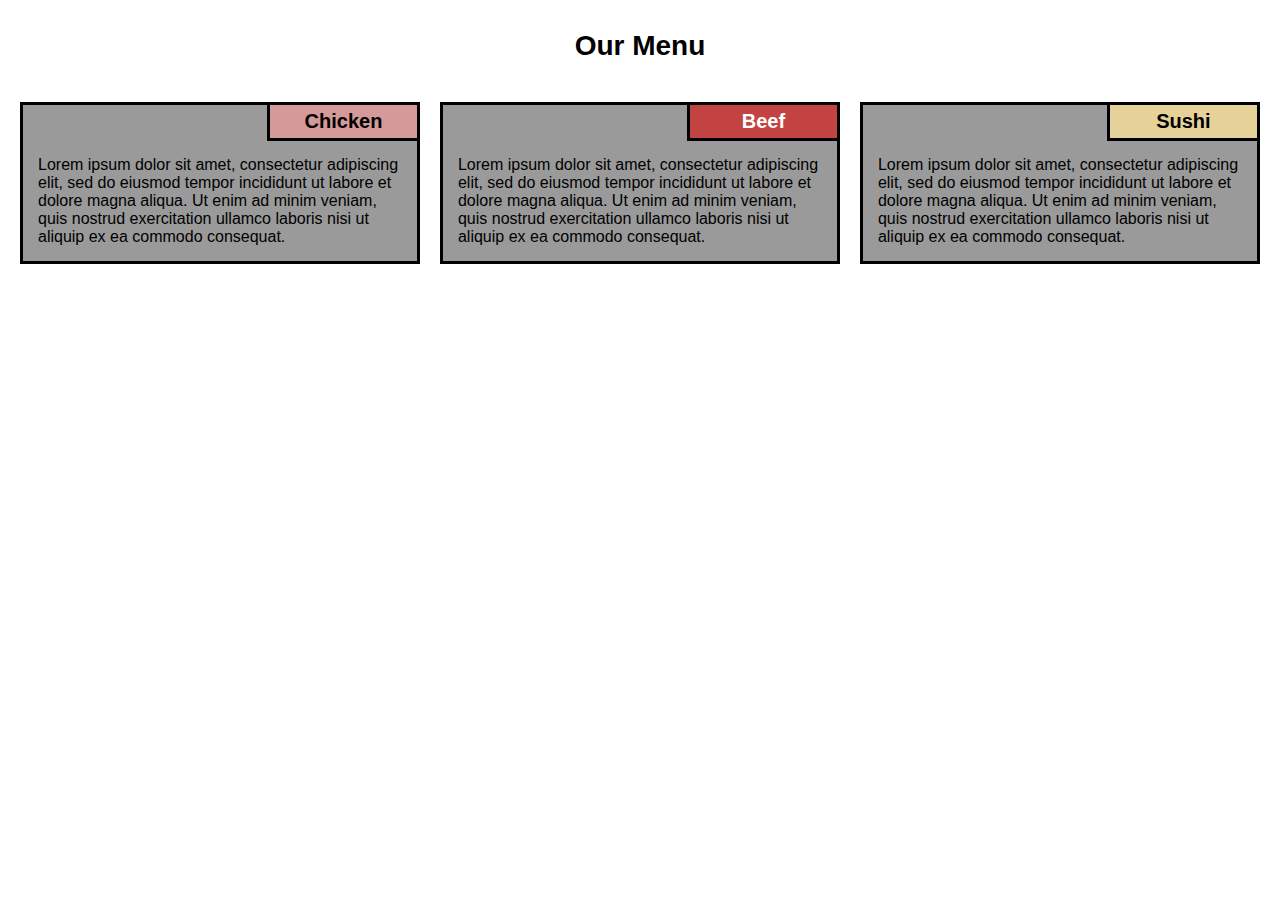
<file: week_2/index.html>
<!DOCTYPE html>
<html lang="en">
<head>
	<meta charset="UTF-8">
	<meta name="viewport" content="width=device-width, initial-scale=1">
	<title>Assignment Solution for Module 2</title>
	<link rel="stylesheet" href="css/styles.css">
</head>
<body>
<h1>Our Menu</h1>

<div class="row">
	<div class="col-lg-4 col-md-6 col-sd-12">
		<div class="container">
			<h2 id="p1">Chicken</h2>
			<p>Lorem ipsum dolor sit amet, consectetur adipiscing elit, sed do eiusmod tempor incididunt ut labore et dolore magna aliqua. Ut enim ad minim veniam, quis nostrud exercitation ullamco laboris nisi ut aliquip ex ea commodo consequat.</p>
		</div>
	</div>
	<div class="col-lg-4 col-md-6 col-sd-12">
		<div class="container">
			<h2 id="p2">Beef</h2>
			<p>Lorem ipsum dolor sit amet, consectetur adipiscing elit, sed do eiusmod tempor incididunt ut labore et dolore magna aliqua. Ut enim ad minim veniam, quis nostrud exercitation ullamco laboris nisi ut aliquip ex ea commodo consequat.</p>
		</div>
	</div>
	<div class="col-lg-4 col-md-12 col-sd-12">
		<div class="container">
			<h2 id="p3">Sushi</h2>
			<p>Lorem ipsum dolor sit amet, consectetur adipiscing elit, sed do eiusmod tempor incididunt ut labore et dolore magna aliqua. Ut enim ad minim veniam, quis nostrud exercitation ullamco laboris nisi ut aliquip ex ea commodo consequat.</p>
		</div>
	</div>
</div>
</body>
</html>
</file>
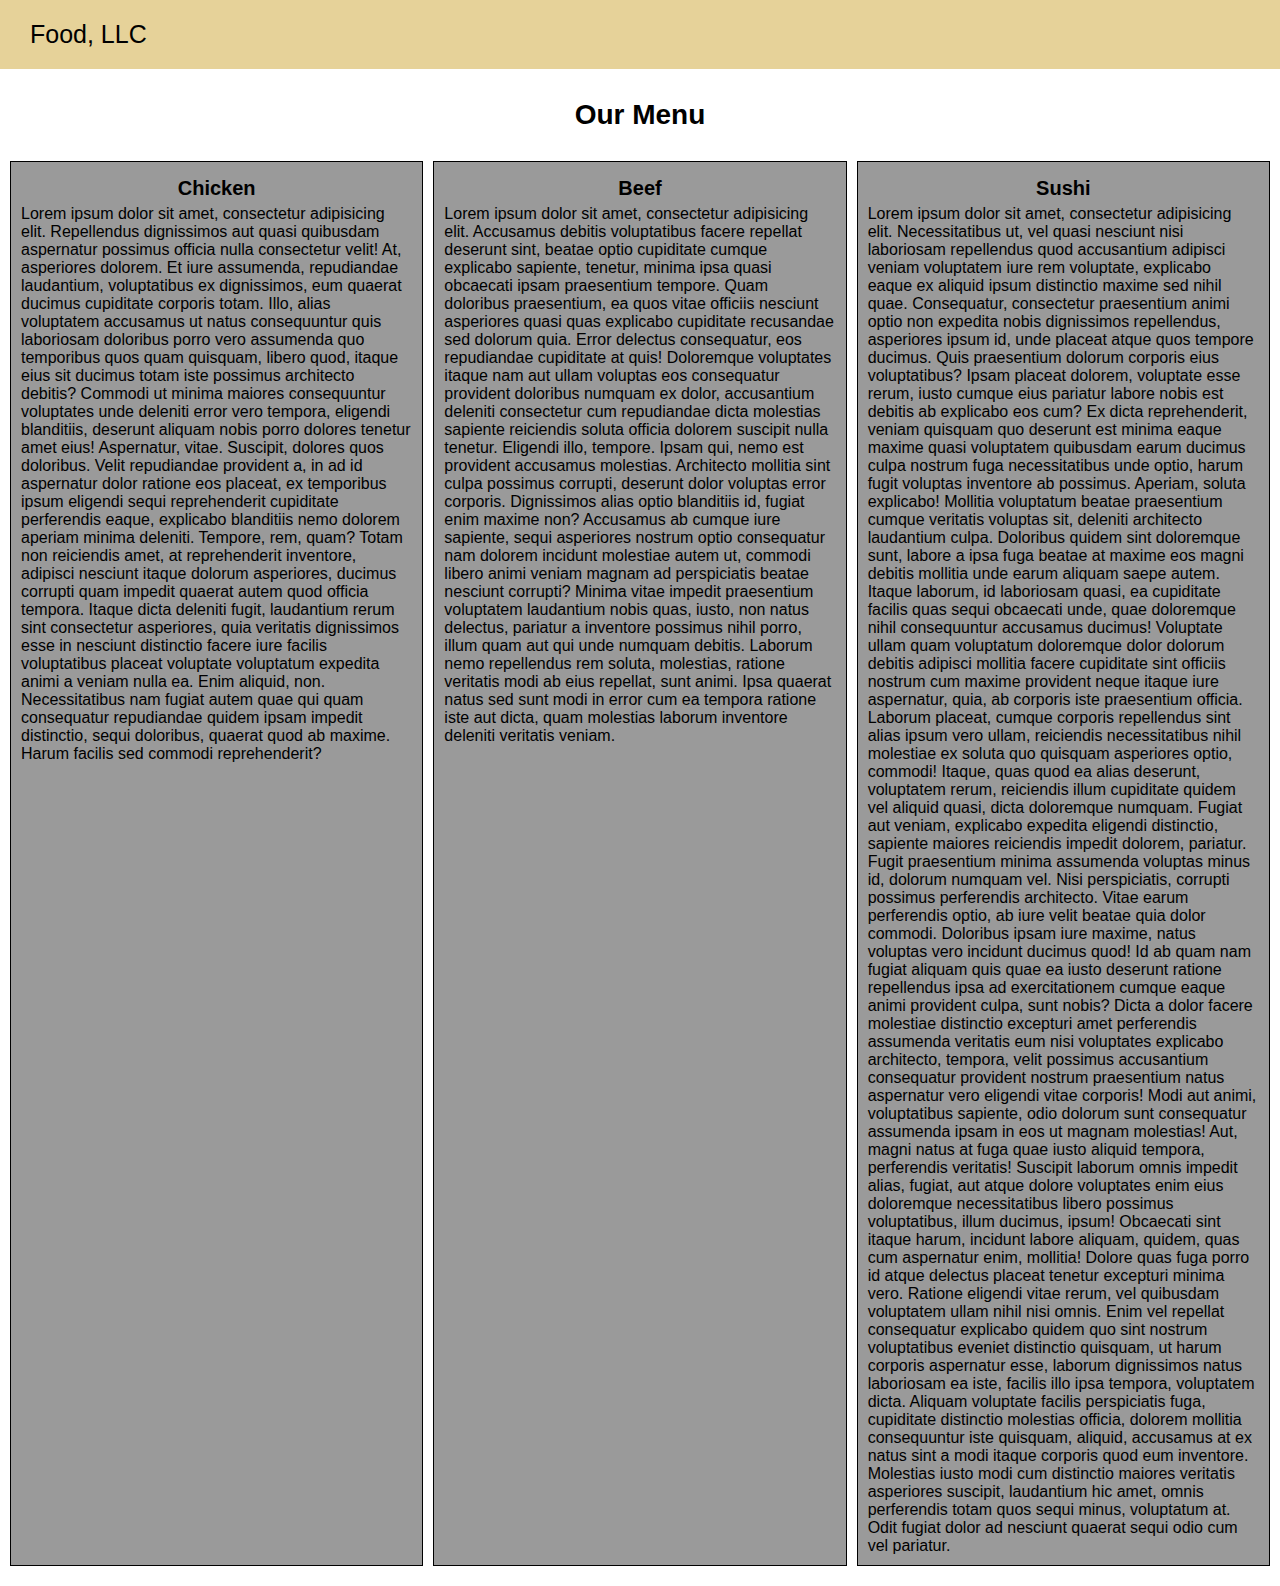
<file: week_3/index.html>
<!DOCTYPE html>
<html lang="en">
<head>
	<meta charset="UTF-8">
	<meta http-equiv="X-UA-Compatible" content="ie=edge">
	<meta name="viewport" content="width=device-width, initial-scale=1">
	<title>Assignment Solution for Module 3</title>
	<link rel="stylesheet" href="css/styles.css">
	<script src="https://ajax.googleapis.com/ajax/libs/jquery/3.5.1/jquery.min.js"></script>
	<script>
		$(function() {
			$(".toggle").on("click", function() {
				if ($(".item").hasClass("active")) {
					$(".item").removeClass("active");
				} else {
					$(".item").addClass("active");
				}
			});
		});
	</script>
</head>
<body>

<header>
	<nav id="link-top">
		<ul class="nav_links">
			<li class="logo"><a href="#">Food, LLC</a></li>
			<li class="item"><a href="#link-chicken">Chicken</a></li>
			<li class="item"><a href="#link-beef">Beef</a></li>
			<li class="item"><a href="#link-sushi">Sushi</a></li>
			<li class="toggle"><span class="bars"></span></li>
		</ul>
	</nav>
</header>

<!-- Begin page content -->
<h1>Our Menu</h1>
<div class="main_content">
	<section id="link-chicken" class="container">
		<h2>Chicken</h2>
		<p>Lorem ipsum dolor sit amet, consectetur adipisicing elit. Repellendus dignissimos aut quasi quibusdam aspernatur possimus officia nulla consectetur velit! At, asperiores dolorem. Et iure assumenda, repudiandae laudantium, voluptatibus ex dignissimos, eum quaerat ducimus cupiditate corporis totam. Illo, alias voluptatem accusamus ut natus consequuntur quis laboriosam doloribus porro vero assumenda quo temporibus quos quam quisquam, libero quod, itaque eius sit ducimus totam iste possimus architecto debitis? Commodi ut minima maiores consequuntur voluptates unde deleniti error vero tempora, eligendi blanditiis, deserunt aliquam nobis porro dolores tenetur amet eius! Aspernatur, vitae. Suscipit, dolores quos doloribus. Velit repudiandae provident a, in ad id aspernatur dolor ratione eos placeat, ex temporibus ipsum eligendi sequi reprehenderit cupiditate perferendis eaque, explicabo blanditiis nemo dolorem aperiam minima deleniti. Tempore, rem, quam? Totam non reiciendis amet, at reprehenderit inventore, adipisci nesciunt itaque dolorum asperiores, ducimus corrupti quam impedit quaerat autem quod officia tempora. Itaque dicta deleniti fugit, laudantium rerum sint consectetur asperiores, quia veritatis dignissimos esse in nesciunt distinctio facere iure facilis voluptatibus placeat voluptate voluptatum expedita animi a veniam nulla ea. Enim aliquid, non. Necessitatibus nam fugiat autem quae qui quam consequatur repudiandae quidem ipsam impedit distinctio, sequi doloribus, quaerat quod ab maxime. Harum facilis sed commodi reprehenderit?</p>
		<a href="#link-top" class="back-link">Back to Top</a>
	</section>
	<section id="link-beef" class="container">
		<h2>Beef</h2>
		<p>Lorem ipsum dolor sit amet, consectetur adipisicing elit. Accusamus debitis voluptatibus facere repellat deserunt sint, beatae optio cupiditate cumque explicabo sapiente, tenetur, minima ipsa quasi obcaecati ipsam praesentium tempore. Quam doloribus praesentium, ea quos vitae officiis nesciunt asperiores quasi quas explicabo cupiditate recusandae sed dolorum quia. Error delectus consequatur, eos repudiandae cupiditate at quis! Doloremque voluptates itaque nam aut ullam voluptas eos consequatur provident doloribus numquam ex dolor, accusantium deleniti consectetur cum repudiandae dicta molestias sapiente reiciendis soluta officia dolorem suscipit nulla tenetur. Eligendi illo, tempore. Ipsam qui, nemo est provident accusamus molestias. Architecto mollitia sint culpa possimus corrupti, deserunt dolor voluptas error corporis. Dignissimos alias optio blanditiis id, fugiat enim maxime non? Accusamus ab cumque iure sapiente, sequi asperiores nostrum optio consequatur nam dolorem incidunt molestiae autem ut, commodi libero animi veniam magnam ad perspiciatis beatae nesciunt corrupti? Minima vitae impedit praesentium voluptatem laudantium nobis quas, iusto, non natus delectus, pariatur a inventore possimus nihil porro, illum quam aut qui unde numquam debitis. Laborum nemo repellendus rem soluta, molestias, ratione veritatis modi ab eius repellat, sunt animi. Ipsa quaerat natus sed sunt modi in error cum ea tempora ratione iste aut dicta, quam molestias laborum inventore deleniti veritatis veniam.</p>
		<a href="#link-top" class="back-link">Back to Top</a>
	</section>
	<section id="link-sushi" class="container sushi">
		<h2>Sushi</h2>
		<p>Lorem ipsum dolor sit amet, consectetur adipisicing elit. Necessitatibus ut, vel quasi nesciunt nisi laboriosam repellendus quod accusantium adipisci veniam voluptatem iure rem voluptate, explicabo eaque ex aliquid ipsum distinctio maxime sed nihil quae. Consequatur, consectetur praesentium animi optio non expedita nobis dignissimos repellendus, asperiores ipsum id, unde placeat atque quos tempore ducimus. Quis praesentium dolorum corporis eius voluptatibus? Ipsam placeat dolorem, voluptate esse rerum, iusto cumque eius pariatur labore nobis est debitis ab explicabo eos cum? Ex dicta reprehenderit, veniam quisquam quo deserunt est minima eaque maxime quasi voluptatem quibusdam earum ducimus culpa nostrum fuga necessitatibus unde optio, harum fugit voluptas inventore ab possimus. Aperiam, soluta explicabo! Mollitia voluptatum beatae praesentium cumque veritatis voluptas sit, deleniti architecto laudantium culpa. Doloribus quidem sint doloremque sunt, labore a ipsa fuga beatae at maxime eos magni debitis mollitia unde earum aliquam saepe autem. Itaque laborum, id laboriosam quasi, ea cupiditate facilis quas sequi obcaecati unde, quae doloremque nihil consequuntur accusamus ducimus! Voluptate ullam quam voluptatum doloremque dolor dolorum debitis adipisci mollitia facere cupiditate sint officiis nostrum cum maxime provident neque itaque iure aspernatur, quia, ab corporis iste praesentium officia. Laborum placeat, cumque corporis repellendus sint alias ipsum vero ullam, reiciendis necessitatibus nihil molestiae ex soluta quo quisquam asperiores optio, commodi! Itaque, quas quod ea alias deserunt, voluptatem rerum, reiciendis illum cupiditate quidem vel aliquid quasi, dicta doloremque numquam. Fugiat aut veniam, explicabo expedita eligendi distinctio, sapiente maiores reiciendis impedit dolorem, pariatur. Fugit praesentium minima assumenda voluptas minus id, dolorum numquam vel. Nisi perspiciatis, corrupti possimus perferendis architecto. Vitae earum perferendis optio, ab iure velit beatae quia dolor commodi. Doloribus ipsam iure maxime, natus voluptas vero incidunt ducimus quod! Id ab quam nam fugiat aliquam quis quae ea iusto deserunt ratione repellendus ipsa ad exercitationem cumque eaque animi provident culpa, sunt nobis? Dicta a dolor facere molestiae distinctio excepturi amet perferendis assumenda veritatis eum nisi voluptates explicabo architecto, tempora, velit possimus accusantium consequatur provident nostrum praesentium natus aspernatur vero eligendi vitae corporis! Modi aut animi, voluptatibus sapiente, odio dolorum sunt consequatur assumenda ipsam in eos ut magnam molestias! Aut, magni natus at fuga quae iusto aliquid tempora, perferendis veritatis! Suscipit laborum omnis impedit alias, fugiat, aut atque dolore voluptates enim eius doloremque necessitatibus libero possimus voluptatibus, illum ducimus, ipsum! Obcaecati sint itaque harum, incidunt labore aliquam, quidem, quas cum aspernatur enim, mollitia! Dolore quas fuga porro id atque delectus placeat tenetur excepturi minima vero. Ratione eligendi vitae rerum, vel quibusdam voluptatem ullam nihil nisi omnis. Enim vel repellat consequatur explicabo quidem quo sint nostrum voluptatibus eveniet distinctio quisquam, ut harum corporis aspernatur esse, laborum dignissimos natus laboriosam ea iste, facilis illo ipsa tempora, voluptatem dicta. Aliquam voluptate facilis perspiciatis fuga, cupiditate distinctio molestias officia, dolorem mollitia consequuntur iste quisquam, aliquid, accusamus at ex natus sint a modi itaque corporis quod eum inventore. Molestias iusto modi cum distinctio maiores veritatis asperiores suscipit, laudantium hic amet, omnis perferendis totam quos sequi minus, voluptatum at. Odit fugiat dolor ad nesciunt quaerat sequi odio cum vel pariatur.</p>
		<a href="#link-top" class="back-link">Back to Top</a>
	</section>
</div>

</body>
</html>
</file>
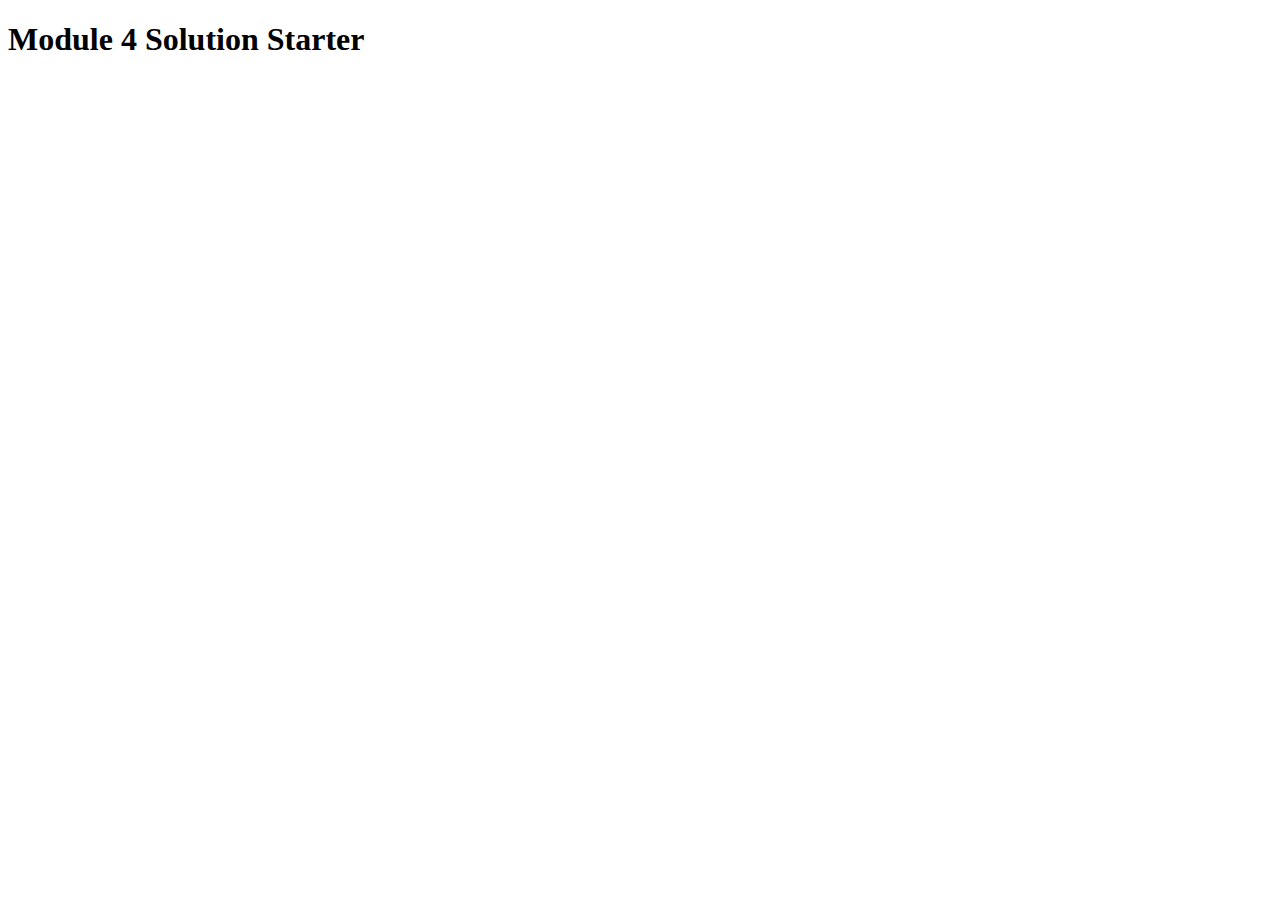
<file: week_4/index.html>
<!DOCTYPE html>
<html>
<head>
  <meta charset="utf-8">
  <title>Module 4 Solution Starter</title>
  <script>
    var names = []; // DO NOT REMOVE
  </script>
  <script src="SpeakHello.js"></script>
  <script src="SpeakGoodBye.js"></script>
  <script src="script.js"></script>
</head>
<body>
  <h1>Module 4 Solution Starter</h1>
</body>
</html>
</file>
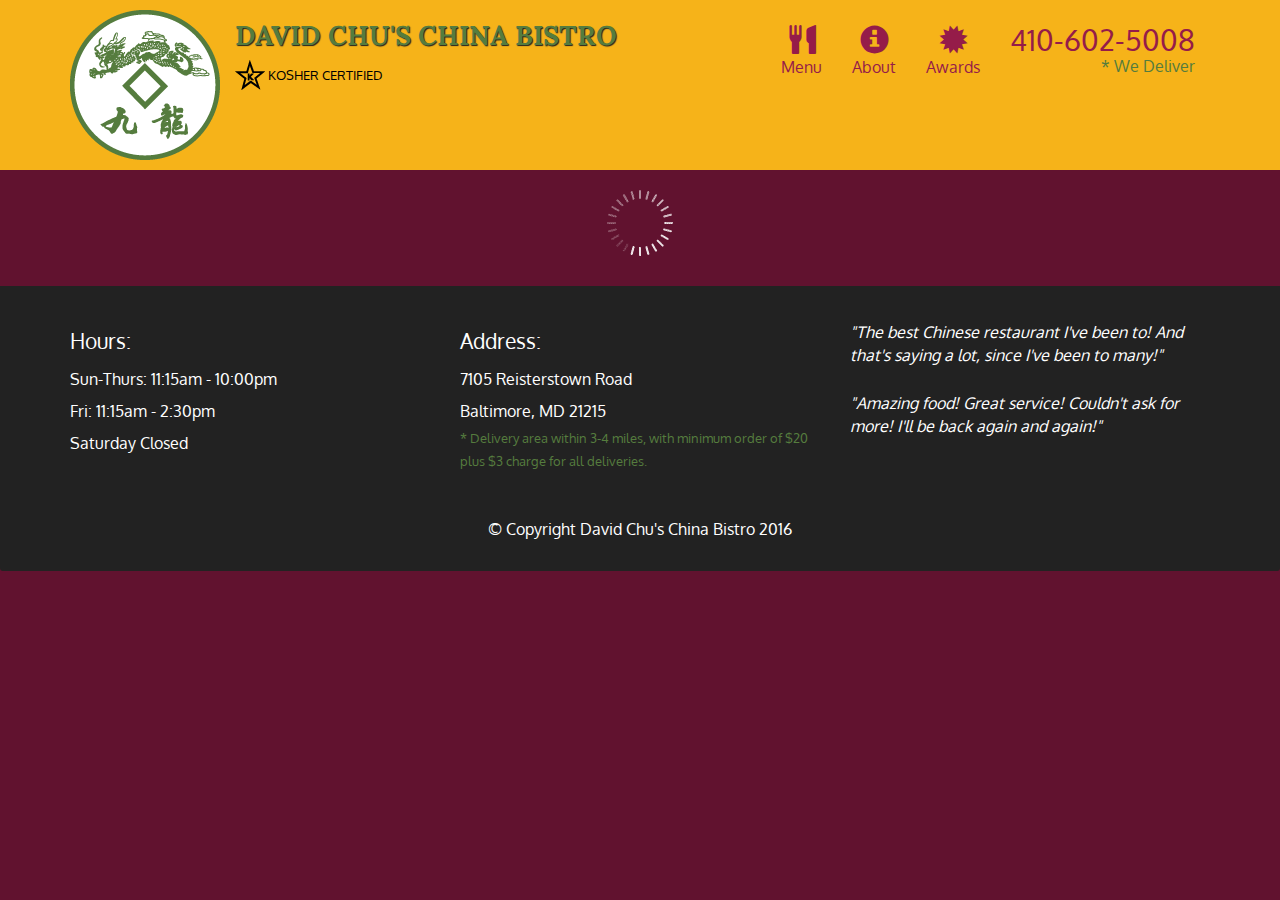
<file: week_5/index.html>
<!doctype html>
<html lang="en">
  <head>
    <meta charset="utf-8">
    <meta http-equiv="X-UA-Compatible" content="IE=edge">
    <meta name="viewport" content="width=device-width, initial-scale=1">
    <title>David Chu's China Bistro</title>
    <link rel="stylesheet" href="css/bootstrap.min.css">
    <link rel="stylesheet" href="css/styles.css">
    <link href='https://fonts.googleapis.com/css?family=Oxygen:400,300,700' rel='stylesheet' type='text/css'>
    <link href='https://fonts.googleapis.com/css?family=Lora' rel='stylesheet' type='text/css'>
  </head>
<body>
  <header>
    <nav id="header-nav" class="navbar navbar-default">
      <div class="container">
        <div class="navbar-header">
          <a href="index.html" class="pull-left visible-md visible-lg">
            <div id="logo-img" alt="Logo image"></div>
          </a>

          <div class="navbar-brand">
            <a href="index.html"><h1>David Chu's China Bistro</h1></a>
            <p>
              <img src="images/star-k-logo.png" alt="Kosher certification">
              <span>Kosher Certified</span>
            </p>
          </div>

          <button id="navbarToggle" type="button" class="navbar-toggle collapsed" data-toggle="collapse" data-target="#collapsable-nav" aria-expanded="false">
            <span class="sr-only">Toggle navigation</span>
            <span class="icon-bar"></span>
            <span class="icon-bar"></span>
            <span class="icon-bar"></span>
          </button>
        </div>
        
        <div id="collapsable-nav" class="collapse navbar-collapse">
           <ul id="nav-list" class="nav navbar-nav navbar-right">
            <li id="navHomeButton" class="visible-xs active">
              <a href="index.html">
                <span class="glyphicon glyphicon-home"></span> Home</a>
            </li>
            <li id="navMenuButton">
              <a href="#" onclick="$dc.loadMenuCategories();">
                <span class="glyphicon glyphicon-cutlery"></span><br class="hidden-xs"> Menu</a>
            </li>
            <li>
              <a href="#">
                <span class="glyphicon glyphicon-info-sign"></span><br class="hidden-xs"> About</a>
            </li>
            <li>
              <a href="#">
                <span class="glyphicon glyphicon-certificate"></span><br class="hidden-xs"> Awards</a>
            </li>
            <li id="phone" class="hidden-xs">
              <a href="tel:410-602-5008">
                <span>410-602-5008</span></a><div>* We Deliver</div>
            </li>
          </ul><!-- #nav-list -->
        </div><!-- .collapse .navbar-collapse -->
      </div><!-- .container -->
    </nav><!-- #header-nav -->
  </header>

  <div id="call-btn" class="visible-xs">
    <a class="btn" href="tel:410-602-5008">
    <span class="glyphicon glyphicon-earphone"></span>
    410-602-5008
    </a>
  </div>
  <div id="xs-deliver" class="text-center visible-xs">* We Deliver</div>

  <div id="main-content" class="container"></div>

  <footer class="panel-footer">
    <div class="container">
      <div class="row">
        <section id="hours" class="col-sm-4">
          <span>Hours:</span><br>
          Sun-Thurs: 11:15am - 10:00pm<br>
          Fri: 11:15am - 2:30pm<br>
          Saturday Closed
          <hr class="visible-xs">
        </section>
        <section id="address" class="col-sm-4">
          <span>Address:</span><br>
          7105 Reisterstown Road<br>
          Baltimore, MD 21215
          <p>* Delivery area within 3-4 miles, with minimum order of $20 plus $3 charge for all deliveries.</p>
          <hr class="visible-xs">
        </section>
        <section id="testimonials" class="col-sm-4">
          <p>"The best Chinese restaurant I've been to! And that's saying a lot, since I've been to many!"</p>
          <p>"Amazing food! Great service! Couldn't ask for more! I'll be back again and again!"</p>
        </section>
      </div>
      <div class="text-center">&copy; Copyright David Chu's China Bistro 2016</div>
    </div>
  </footer>

  <!-- jQuery (Bootstrap JS plugins depend on it) -->
  <script src="js/jquery-2.1.4.min.js"></script>
  <script src="js/bootstrap.min.js"></script>
  <script src="js/ajax-utils.js"></script>
  <script src="js/script.js"></script>
</body>
</html>
</file>
<file: week_2/css/styles.css>
/********** Base styles **********/
* {
  box-sizing: border-box;
  margin: 0;
  padding: 0;
  font-family: Arial, Helvetica, sans-serif;
}

body {
  margin-right: 10px;
  margin-left: 10px;
}

h1 {
  margin-top: 30px;
  margin-bottom: 30px;
  text-align: center;
  font-size: 175%;
}

h2 {
  width: 150px;
  padding: 5px;
  border-bottom: 3px solid black;
  border-left: 3px solid black;
  text-align: center;
  font-size: 125%;
  float: right;
}

p {
  padding: 15px;
  clear: right;
}

#p1 {
  background-color: #D69999;
}

#p2 {
  background-color: #C24341; 
  color: white;
}

#p3 {
  background-color: #E6D299;
}

.container {
  margin: 10px;
  border: 3px solid black;
  background-color: #9a9a9a;
  position: relative;
}

/* Simple Responsive Framework. */
.row {
  width: 100%;
}

/********** Large devices only **********/
@media (min-width: 992px) {
  .col-lg-1, .col-lg-2, .col-lg-3, .col-lg-4, .col-lg-5, .col-lg-6, .col-lg-7, .col-lg-8, .col-lg-9, .col-lg-10, .col-lg-11, .col-lg-12 {
    float: left;
  }
  .col-lg-1 {
    width: 8.33%;
  }
  .col-lg-2 {
    width: 16.66%;
  }
  .col-lg-3 {
    width: 25%;
  }
  .col-lg-4 {
    width: 33.33%;
  }
  .col-lg-5 {
    width: 41.66%;
  }
  .col-lg-6 {
    width: 50%;
  }
  .col-lg-7 {
    width: 58.33%;
  }
  .col-lg-8 {
    width: 66.66%;
  }
  .col-lg-9 {
    width: 74.99%;
  }
  .col-lg-10 {
    width: 83.33%;
  }
  .col-lg-11 {
    width: 91.66%;
  }
  .col-lg-12 {
    width: 100%;
  }
}

/********** Medium devices only **********/
@media (min-width: 768px) and (max-width: 991px) {
  .col-md-1, .col-md-2, .col-md-3, .col-md-4, .col-md-5, .col-md-6, .col-md-7, .col-md-8, .col-md-9, .col-md-10, .col-md-11, .col-md-12 {
    float: left;
  }
  .col-md-1 {
    width: 8.33%;
  }
  .col-md-2 {
    width: 16.66%;
  }
  .col-md-3 {
    width: 25%;
  }
  .col-md-4 {
    width: 33.33%;
  }
  .col-md-5 {
    width: 41.66%;
  }
  .col-md-6 {
    width: 50%;
  }
  .col-md-7 {
    width: 58.33%;
  }
  .col-md-8 {
    width: 66.66%;
  }
  .col-md-9 {
    width: 74.99%;
  }
  .col-md-10 {
    width: 83.33%;
  }
  .col-md-11 {
    width: 91.66%;
  }
  .col-md-12 {
    width: 100%;
  }
}

/********** Small devices only **********/
@media (max-width: 767px) {
  .col-sd-1, .col-sd-2, .col-sd-3, .col-sd-4, .col-sd-5, .col-sd-6, .col-sd-7, .col-sd-8, .col-sd-9, .col-sd-10, .col-sd-11, .col-sd-12 {
    float: left;
  }
  .col-sd-1 {
    width: 8.33%;
  }
  .col-sd-2 {
    width: 16.66%;
  }
  .col-sd-3 {
    width: 25%;
  }
  .col-sd-4 {
    width: 33.33%;
  }
  .col-sd-5 {
    width: 41.66%;
  }
  .col-sd-6 {
    width: 50%;
  }
  .col-sd-7 {
    width: 58.33%;
  }
  .col-sd-8 {
    width: 66.66%;
  }
  .col-sd-9 {
    width: 74.99%;
  }
  .col-sd-10 {
    width: 83.33%;
  }
  .col-sd-11 {
    width: 91.66%;
  }
  .col-sd-12 {
    width: 100%;
  }
}
</file>
<file: week_3/css/styles.css>
/********** Base styles **********/
* {
  box-sizing: border-box;
  margin: 0;
  padding: 0;
}

body {
  font-family: Arial, Helvetica, sans-serif;
}

h1 {
  margin-top: 30px;
  margin-bottom: 30px;
  text-align: center;
  font-size: 175%;
}

h2 {
  text-align: center;
  font-size: 125%;
  padding: 5px;
}

.container {
  border: 1px solid black;
  background-color: #9a9a9a;
  padding: 10px;
}

header nav {
  background: #E6D299;
  padding: 5px 20px;
}

ul {
  list-style-type: none;
}

a {
  color: black;
  text-decoration: none;
}

.back-link {
  text-decoration: underline;
}

a:hover {
  text-decoration: underline;
}

.nav_links li {
  padding: 15px 5px;
}

.nav_links li a {
  display: block;
}

.logo a {
  font-size: 25px;
  text-decoration: none;
}

/********** Mobile menu **********/
.nav_links {
  display: flex;
  flex-wrap: wrap;
  justify-content: space-between;
  align-items: center;
}

.toggle {
  order: 1;
}

.item {
  width: 100%;
  text-align: center;
  order: 2;
  display: none;
}

.item.active {
  display: block;
}

.main_content {
  margin: 10px;
  display: grid;
  grid-template-columns: 1fr;
  grid-gap: 10px 10px;
}

/********** Navbar Toggle **********/
.toggle {
  cursor:pointer;
}
.bars {
  background: black;
  display: inline-block;
  height: 2px;
  position: relative;
  width: 18px;
}
.bars:before,
.bars:after {
  background: black;
  content: '';
  display: block;
  height: 100%;
  position: absolute;
  width: 100%;
}
.bars:before {
  top: -10px;
}
.bars:after {
  top: -5px;
}

/********** Tablet menu **********/
@media all and (min-width: 468px) {
  .nav_links {
    justify-content: center;
  }
  .item {
    display: block;
    width: auto;
  }
  .toggle {
      display: none;
  }
  .logo {
      flex: 1;
  }
  .nav_links li {
      padding: 15px 10px;
  }
  .main_content {
    grid-template-columns: 1fr 1fr;
    grid-template-rows: auto auto;
  }
  .sushi {
    grid-column: 1 / 3;
  }
}

/********** Desktop menu **********/
@media all and (min-width: 768px) {
  .item {
      display: none;
  }
  .toggle {
      display: none;
  }
  .main_content {
    grid-template-columns: 1fr 1fr 1fr;
  }
  .sushi {
    grid-column: 3 / 3;
  }
  .back-link {
    display: none;
  }
}
</file>
<file: week_5/css/styles.css>
body {
  font-size: 16px;
  color: #fff;
  background-color: #61122f;
  font-family: 'Oxygen', sans-serif;
}

/** HEADER **/
#header-nav {
  background-color: #f6b319;
  border-radius: 0;
  border: 0;
}

#logo-img {
  background: url('../images/restaurant-logo_large.png') no-repeat;
  width: 150px;
  height: 150px;
  margin: 10px 15px 10px 0;
}

.navbar-brand {
  padding-top: 25px;
}
.navbar-brand h1 { /* Restaurant name */
  font-family: 'Lora', serif;
  color: #557c3e;
  font-size: 1.5em;
  text-transform: uppercase;
  font-weight: bold;
  text-shadow: 1px 1px 1px #222;
  margin-top: 0;
  margin-bottom: 0;
  line-height: .75;
}
.navbar-brand a:hover, .navbar-brand a:focus {
  text-decoration: none;
}
.navbar-brand p { /* Kosher cert */
  color: #000;
  text-transform: uppercase;
  font-size: .7em;
  margin-top: 15px;
}
.navbar-brand p span { /* Star-K */
  vertical-align: middle;
}

#nav-list {
  margin-top: 10px;
}
#nav-list a {
  color: #951C49;
  text-align: center;
}
#nav-list a:hover {
  background: #E7E7E7;
}
#nav-list a span {
  font-size: 1.8em;
}

#phone {
  margin-top: 5px;
}
#phone a { /* Phone number */
  text-align: right;
  padding-bottom: 0;
}
#phone div { /* We Deliver */
  color: #557c3e;
  text-align: right;
  padding-right: 15px;
}

.navbar-header button.navbar-toggle, .navbar-header .icon-bar {
  border: 1px solid #61122f;
}
.navbar-header button.navbar-toggle {
  clear: both;
  margin-top: -30px;
}
/* END HEADER */

/* FOOTER */
.panel-footer {
  margin-top: 30px;
  padding-top: 35px;
  padding-bottom: 30px;
  background-color: #222;
  border-top: 0;
}
.panel-footer div.row {
  margin-bottom: 35px;
}
#hours, #address {
  line-height: 2;
}
#hours > span, #address > span {
  font-size: 1.3em;
}
#address p {
  color: #557c3e;
  font-size: .8em;
  line-height: 1.8;
}
#testimonials {
  font-style: italic;
}
#testimonials p:nth-child(2) {
  margin-top: 25px;
}
/* END FOOTER */



/* HOME PAGE */
.container .jumbotron {
  box-shadow: 0 0 50px #3F0C1F;
  border: 2px solid #3F0C1F;
}

#menu-tile, #specials-tile, #map-tile {
  height: 250px;
  width: 100%;
  margin-bottom: 15px;
  position: relative;
  border: 2px solid #3F0C1F;
  overflow: hidden;
}
#menu-tile:hover, #specials-tile:hover, #map-tile:hover {
  box-shadow: 0 1px 5px 1px #cccccc;
}
#menu-tile {
  background: url('../images/menu-tile.jpg') no-repeat;
  background-position: center;
}
#specials-tile {
  background: url('../images/specials-tile.jpg') no-repeat;
  background-position: center;
}
#menu-tile span, #specials-tile span, #map-tile span {
  position: absolute;
  bottom: 0;
  right: 0;
  width: 100%;
  text-align: center;
  font-size: 1.6em;
  text-transform: uppercase;
  background-color: #000;
  color: #fff;
  opacity: .8;
}
/* END HOME PAGE */

/* MENU CATEGORIES PAGE */
.category-tile { 
  position: relative;
  border: 2px solid #3F0C1F;
  overflow: hidden;
  width: 200px;
  height: 200px;
  margin: 0 auto 15px;
}
.category-tile span {
  position: absolute;
  bottom: 0;
  right: 0;
  width: 100%;
  text-align: center;
  font-size: 1.2em;
  text-transform: uppercase;
  background-color: #000;
  color: #fff;
  opacity: .8;
}
.category-tile:hover {
  box-shadow: 0 1px 5px 1px #cccccc;
}

#menu-categories-title + div {
  margin-bottom: 50px;
}
/* END MENU CATEGORIES PAGE */

/* SINGLE CATEGORY PAGE */
.menu-item-tile {
  margin-bottom: 25px;
}
.menu-item-tile hr {
  width: 80%;
}
.menu-item-tile .menu-item-price {
  font-size: 1.1em;
  text-align: right;
  margin-top: -15px;
  margin-right: -15px;
}
.menu-item-tile .menu-item-price span {
  font-size: .6em;
}
.menu-item-photo {
  position: relative;
  border: 2px solid #3F0C1F; 
  overflow: hidden;
  padding: 0;
  margin-right: -15px;
  margin-left: auto;
  margin-bottom: 20px;
  max-width: 250px;
}
.menu-item-photo div {
  position: absolute;
  bottom: 0;
  right: 0;
  width: 80px;
  background-color: #557c3e;
  text-align: center;
}
.menu-item-description {
  padding-right: 30px;
}
h3.menu-item-title {
  margin: 0 0 10px;
}
.menu-item-details {
  font-size: .9em;
  font-style: italic;
}
/* END SINGLE CATEGORY PAGE */


/********** Large devices only **********/
@media (min-width: 1200px) {
  .container .jumbotron {
    background: url('../images/jumbotron_1200.jpg') no-repeat;
    height: 675px;
  }
}

/********** Medium devices only **********/
@media (min-width: 992px) and (max-width: 1199px) {
  /* Header */
  #logo-img {
    background: url('../images/restaurant-logo_medium.png') no-repeat;
    width: 100px;
    height: 100px;
    margin: 5px 5px 5px 0;
  }
  /* End Header */

  /* Home Page */
  .container .jumbotron {
    background: url('../images/jumbotron_992.jpg') no-repeat;
    height: 558px;
  }
  /* End Home Page */
}

/********** Small devices only **********/
@media (min-width: 768px) and (max-width: 991px) {
  /* Home Page */
  .container .jumbotron {
    background: url('../images/jumbotron_768.jpg') no-repeat;
    height: 432px;
  }
  /* End Home Page */
}

/********** Extra small devices only **********/
@media (max-width: 767px) {
  /* Header */
  .navbar-brand {
    padding-top: 10px;
    height: 80px;
  }
  .navbar-brand h1 { /* Restaurant name */
    padding-top: 10px;
    font-size: 5vw; /* 1vw = 1% of viewport width */
  }
  .navbar-brand p { /* Kosher cert */
    font-size: .6em;
    margin-top: 12px;
  }
  .navbar-brand p img { /* Star-K */
    height: 20px;
  }

  #collapsable-nav a { /* Collapsed nav menu text */
    font-size: 1.2em;
  }
  #collapsable-nav a span { /* Collapsed nav menu glyph */
    font-size: 1em;
    margin-right: 5px;
  }

  #call-btn > a {
    font-size: 1.5em;
    display: block;
    margin: 0 20px;
    padding: 10px;
    border: 2px solid #fff;
    background-color: #f6b319;
    color: #951c49;
  }
  #xs-deliver {
    margin-top: 5px;
    font-size: .7em;
    letter-spacing: .1em;
    text-transform: uppercase;
  }
  /* End Header */

  /* Footer */
  .panel-footer section {
    margin-bottom: 30px;
    text-align: center;
  }
  .panel-footer section:nth-child(3) {
    margin-bottom: 0; /* margin already exists on the whole row */
  }
  .panel-footer section hr {
    width: 50%;
  }
  /* End Footer */

  /* Home Page */
  .container .jumbotron {
    margin-top: 30px;
    padding: 0;
  }
  #menu-tile, #specials-tile {
    width: 360px;
    margin: 0 auto 15px;
  }

  .menu-item-photo {
    margin-right: auto;
  }
  .menu-item-tile .menu-item-price {
    text-align: center;
  }
  .menu-item-description {
    text-align: center;;
  }
}


/********** Super extra small devices Only :-) (e.g., iPhone 4) **********/
@media (max-width: 479px) {
  /* Header */
  .navbar-brand h1 { /* Restaurant name */
    padding-top: 5px;
    font-size: 6vw;
  }
  /* End Header */
  
  /* Home page */
  #menu-tile, #specials-tile {
    width: 280px;
    margin: 0 auto 15px;
  }

  .col-xxs-12 {
    position: relative;
    min-height: 1px;
    padding-right: 15px;
    padding-left: 15px;
    float: left;
    width: 100%;
  }
}
</file>
